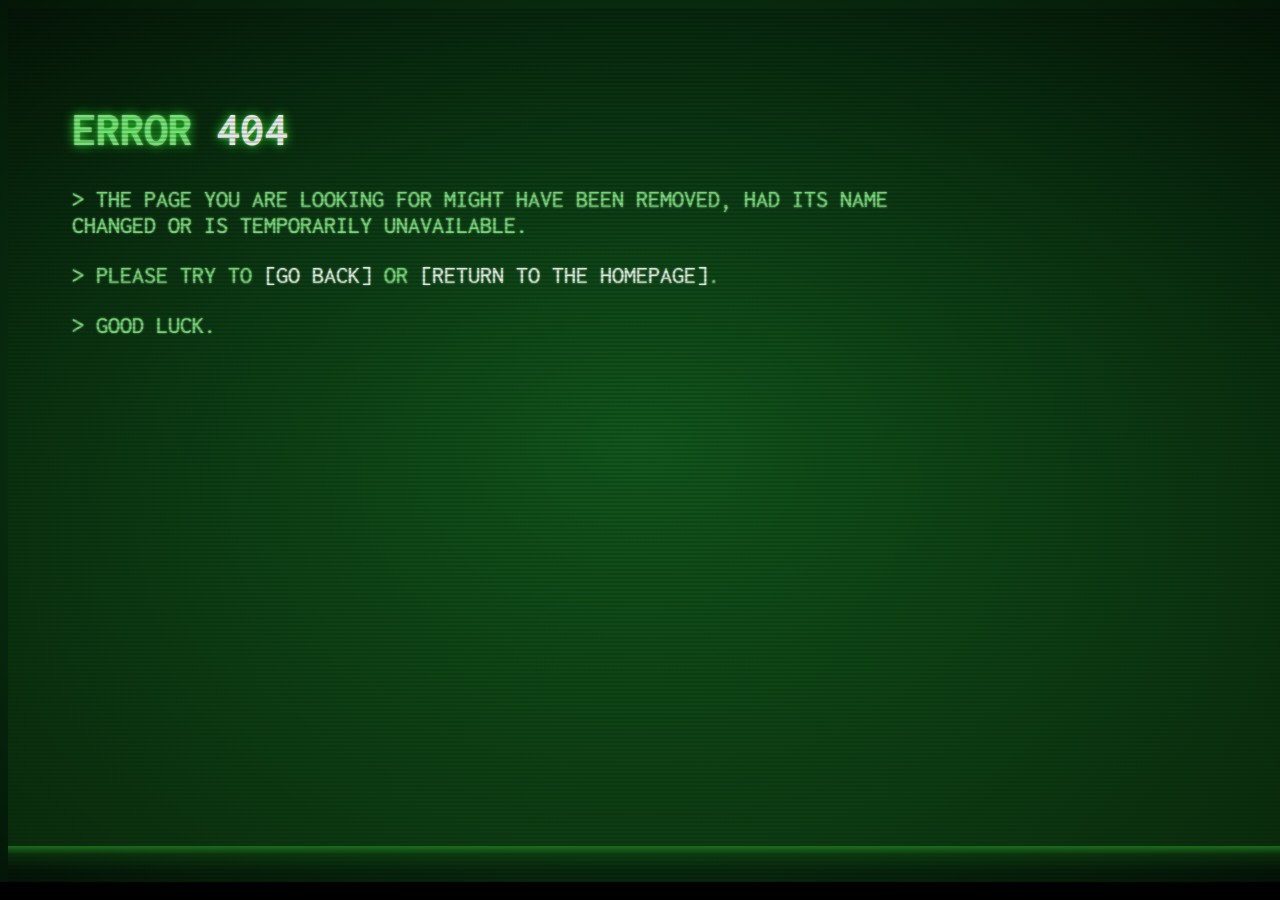
<file: website/templates/error_404.html>
<html>
<head><title>Predictor | Predicting the Future</title></head>
<style type="text/css">
	@import 'https://fonts.googleapis.com/css?family=Inconsolata';

html {
  max-height: 98%;
}

body {
  box-sizing: border-box;
  background-color: #000000;
  background-image: radial-gradient(#11581E, #041607), url("https://media.giphy.com/media/oEI9uBYSzLpBK/giphy.gif");
  background-repeat: no-repeat;
  background-size: cover;
  font-family: 'Inconsolata', Helvetica, sans-serif;
  font-size: 1.5rem;
  color: rgba(128, 255, 128, 0.8);
  text-shadow:
      0 0 1ex rgba(51, 255, 51, 1),
      0 0 2px rgba(255, 255, 255, 0.8);
}

.noise {
  pointer-events: none;
  position: absolute;
  width: 99.5%;
  height: 98%;
  background-image: url("https://media.giphy.com/media/oEI9uBYSzLpBK/giphy.gif");
  background-repeat: no-repeat;
  background-size: cover;
  z-index: -1;
  opacity: .02;
}

.overlay {
  pointer-events: none;
  position: absolute;
  width: 99.5%;
  height: 98%;
  background:
      repeating-linear-gradient(
      180deg,
      rgba(0, 0, 0, 0) 0,
      rgba(0, 0, 0, 0.3) 50%,
      rgba(0, 0, 0, 0) 100%);
  background-size: auto 4px;
  z-index: 1;
}

.overlay::before {
  content: "";
  pointer-events: none;
  position: absolute;
  display: block;
  top: 0;
  left: 0;
  right: 0;
  bottom: 0;
  width: 100%;
  height: 98%;
  background-image: linear-gradient(
      0deg,
      transparent 0%,
      rgba(32, 128, 32, 0.2) 2%,
      rgba(32, 128, 32, 0.8) 3%,
      rgba(32, 128, 32, 0.2) 3%,
      transparent 100%);
  background-repeat: no-repeat;
  animation: scan 7.5s linear 0s infinite;
}

@keyframes scan {
  0%        { background-position: 0 -100vh; }
  35%, 100% { background-position: 0 100vh; }
}

.terminal {
  box-sizing: inherit;
  position: absolute;
  height: 98%;
  width: 1000px;
  max-width: 100%;
  padding: 4rem;
  text-transform: uppercase;
}

.output {
  color: rgba(128, 255, 128, 0.8);
  text-shadow:
      0 0 1px rgba(51, 255, 51, 0.4),
      0 0 2px rgba(255, 255, 255, 0.8);
}

.output::before {
  content: "> ";
}

/*
.input {
  color: rgba(192, 255, 192, 0.8);
  text-shadow:
      0 0 1px rgba(51, 255, 51, 0.4),
      0 0 2px rgba(255, 255, 255, 0.8);
}

.input::before {
  content: "$ ";
}
*/

a {
  color: #fff;
  text-decoration: none;
}

a::before {
  content: "[";
}

a::after {
  content: "]";
}

.errorcode {
  color: white;
}
</style>
<body><div class="noise"></div>
<div class="overlay"></div>
<div class="terminal">
  <h1>Error <span class="errorcode">404</span></h1>
  <p class="output">The page you are looking for might have been removed, had its name changed or is temporarily unavailable.</p>
  <p class="output">Please try to <a href="/">go back</a> or <a href="/">return to the homepage</a>.</p>
  <p class="output">Good luck.</p>
</div>
</body>
</html>
</file>
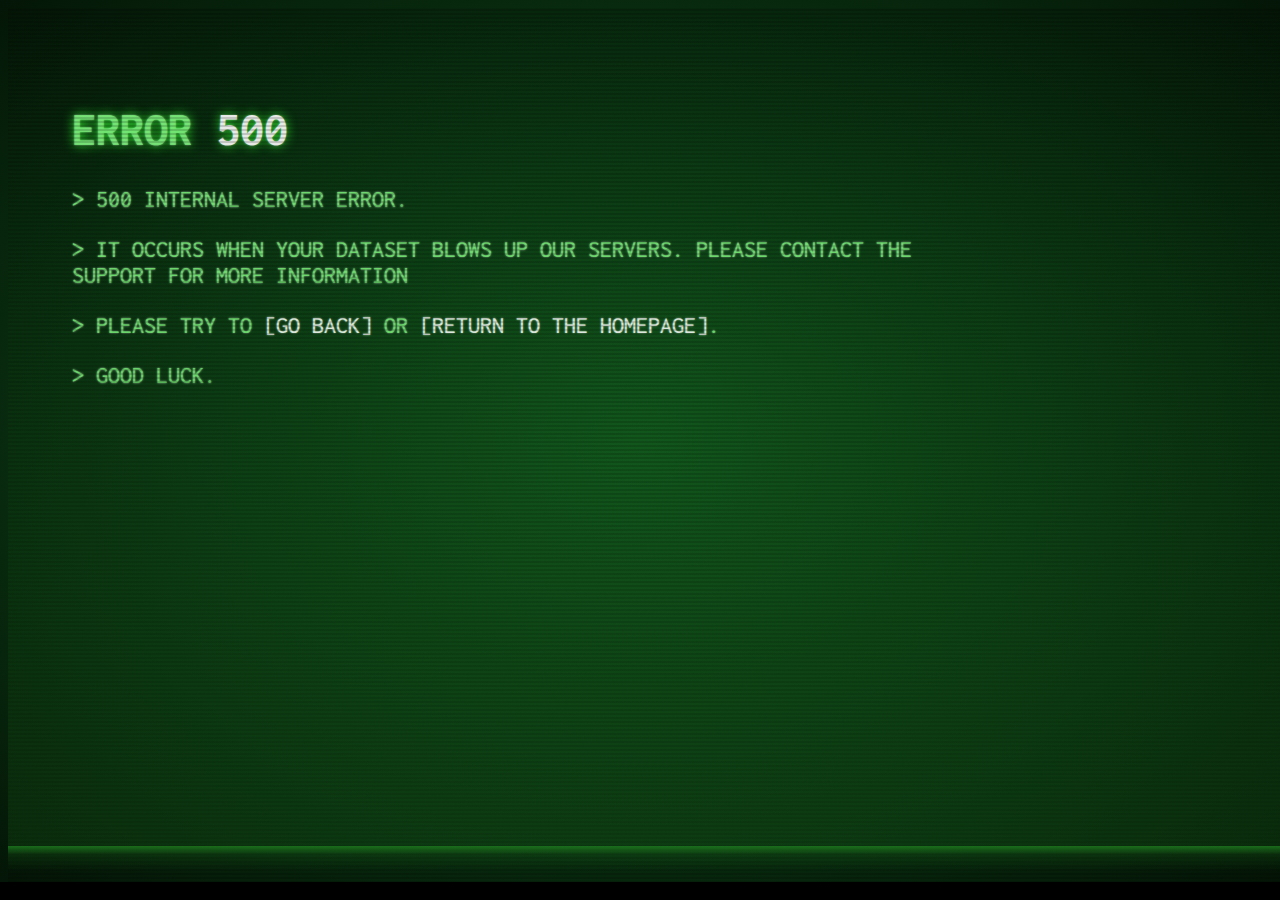
<file: website/templates/error_500.html>
<html>
<head><title>Predictor | Predicting the Future</title></head>
<style type="text/css">
  @import 'https://fonts.googleapis.com/css?family=Inconsolata';

html {
  max-height: 98%;
}

body {
  box-sizing: border-box;
  background-color: #000000;
  background-image: radial-gradient(#11581E, #041607), url("https://media.giphy.com/media/oEI9uBYSzLpBK/giphy.gif");
  background-repeat: no-repeat;
  background-size: cover;
  font-family: 'Inconsolata', Helvetica, sans-serif;
  font-size: 1.5rem;
  color: rgba(128, 255, 128, 0.8);
  text-shadow:
      0 0 1ex rgba(51, 255, 51, 1),
      0 0 2px rgba(255, 255, 255, 0.8);
}

.noise {
  pointer-events: none;
  position: absolute;
  width: 99.5%;
  height: 98%;
  background-image: url("https://media.giphy.com/media/oEI9uBYSzLpBK/giphy.gif");
  background-repeat: no-repeat;
  background-size: cover;
  z-index: -1;
  opacity: .02;
}

.overlay {
  pointer-events: none;
  position: absolute;
  width: 99.5%;
  height: 98%;
  background:
      repeating-linear-gradient(
      180deg,
      rgba(0, 0, 0, 0) 0,
      rgba(0, 0, 0, 0.3) 50%,
      rgba(0, 0, 0, 0) 100%);
  background-size: auto 4px;
  z-index: 1;
}

.overlay::before {
  content: "";
  pointer-events: none;
  position: absolute;
  display: block;
  top: 0;
  left: 0;
  right: 0;
  bottom: 0;
  width: 100%;
  height: 98%;
  background-image: linear-gradient(
      0deg,
      transparent 0%,
      rgba(32, 128, 32, 0.2) 2%,
      rgba(32, 128, 32, 0.8) 3%,
      rgba(32, 128, 32, 0.2) 3%,
      transparent 100%);
  background-repeat: no-repeat;
  animation: scan 7.5s linear 0s infinite;
}

@keyframes scan {
  0%        { background-position: 0 -100vh; }
  35%, 100% { background-position: 0 100vh; }
}

.terminal {
  box-sizing: inherit;
  position: absolute;
  height: 98%;
  width: 1000px;
  max-width: 100%;
  padding: 4rem;
  text-transform: uppercase;
}

.output {
  color: rgba(128, 255, 128, 0.8);
  text-shadow:
      0 0 1px rgba(51, 255, 51, 0.4),
      0 0 2px rgba(255, 255, 255, 0.8);
}

.output::before {
  content: "> ";
}

/*
.input {
  color: rgba(192, 255, 192, 0.8);
  text-shadow:
      0 0 1px rgba(51, 255, 51, 0.4),
      0 0 2px rgba(255, 255, 255, 0.8);
}

.input::before {
  content: "$ ";
}
*/

a {
  color: #fff;
  text-decoration: none;
}

a::before {
  content: "[";
}

a::after {
  content: "]";
}

.errorcode {
  color: white;
}
</style>
<body><div class="noise"></div>
<div class="overlay"></div>
<div class="terminal">
  <h1>Error <span class="errorcode">500</span></h1>
  <p class="output">500 Internal Server Error.</p>
  <p class="output">It Occurs when your Dataset Blows up our Servers. Please contact the support for more Information</p>
  <p class="output">Please try to <a href="/">go back</a> or <a href="/">return to the homepage</a>.</p>
  <p class="output">Good luck.</p>
</div>
</body>
</html>
</file>
